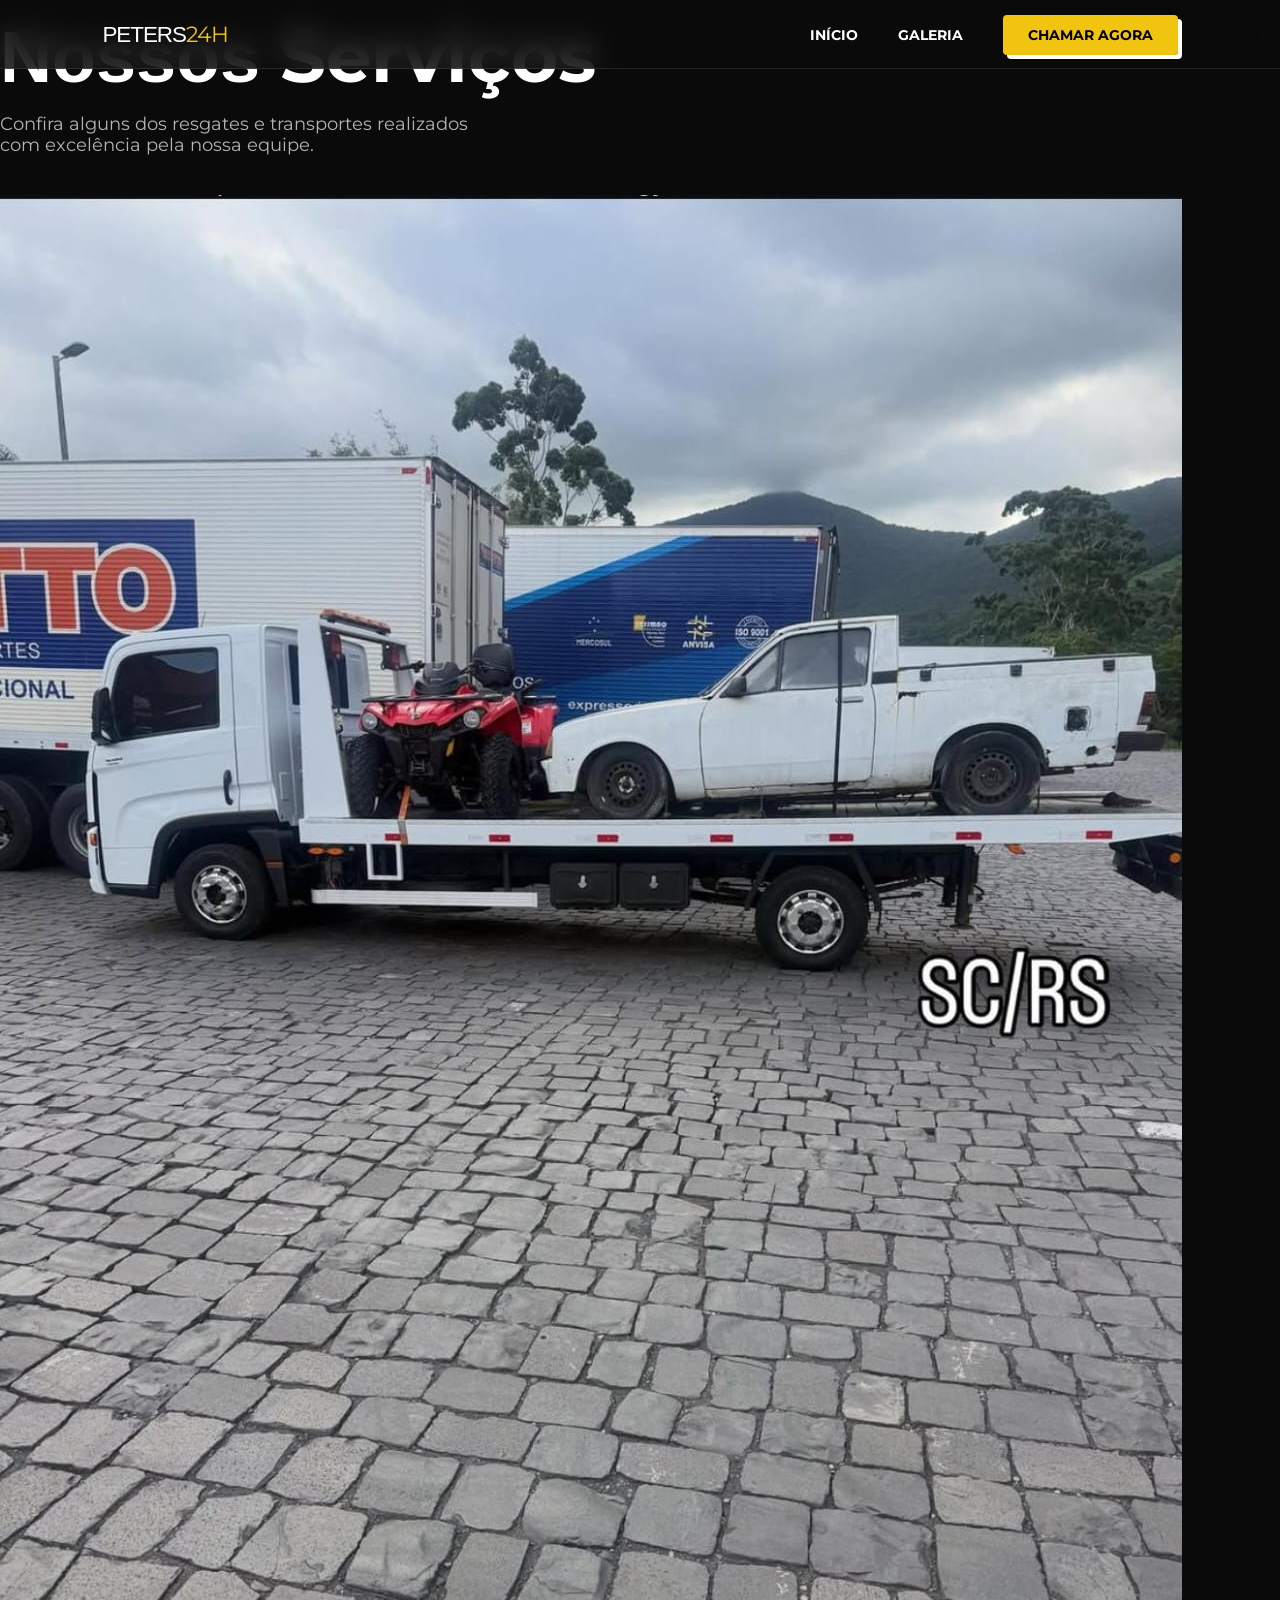
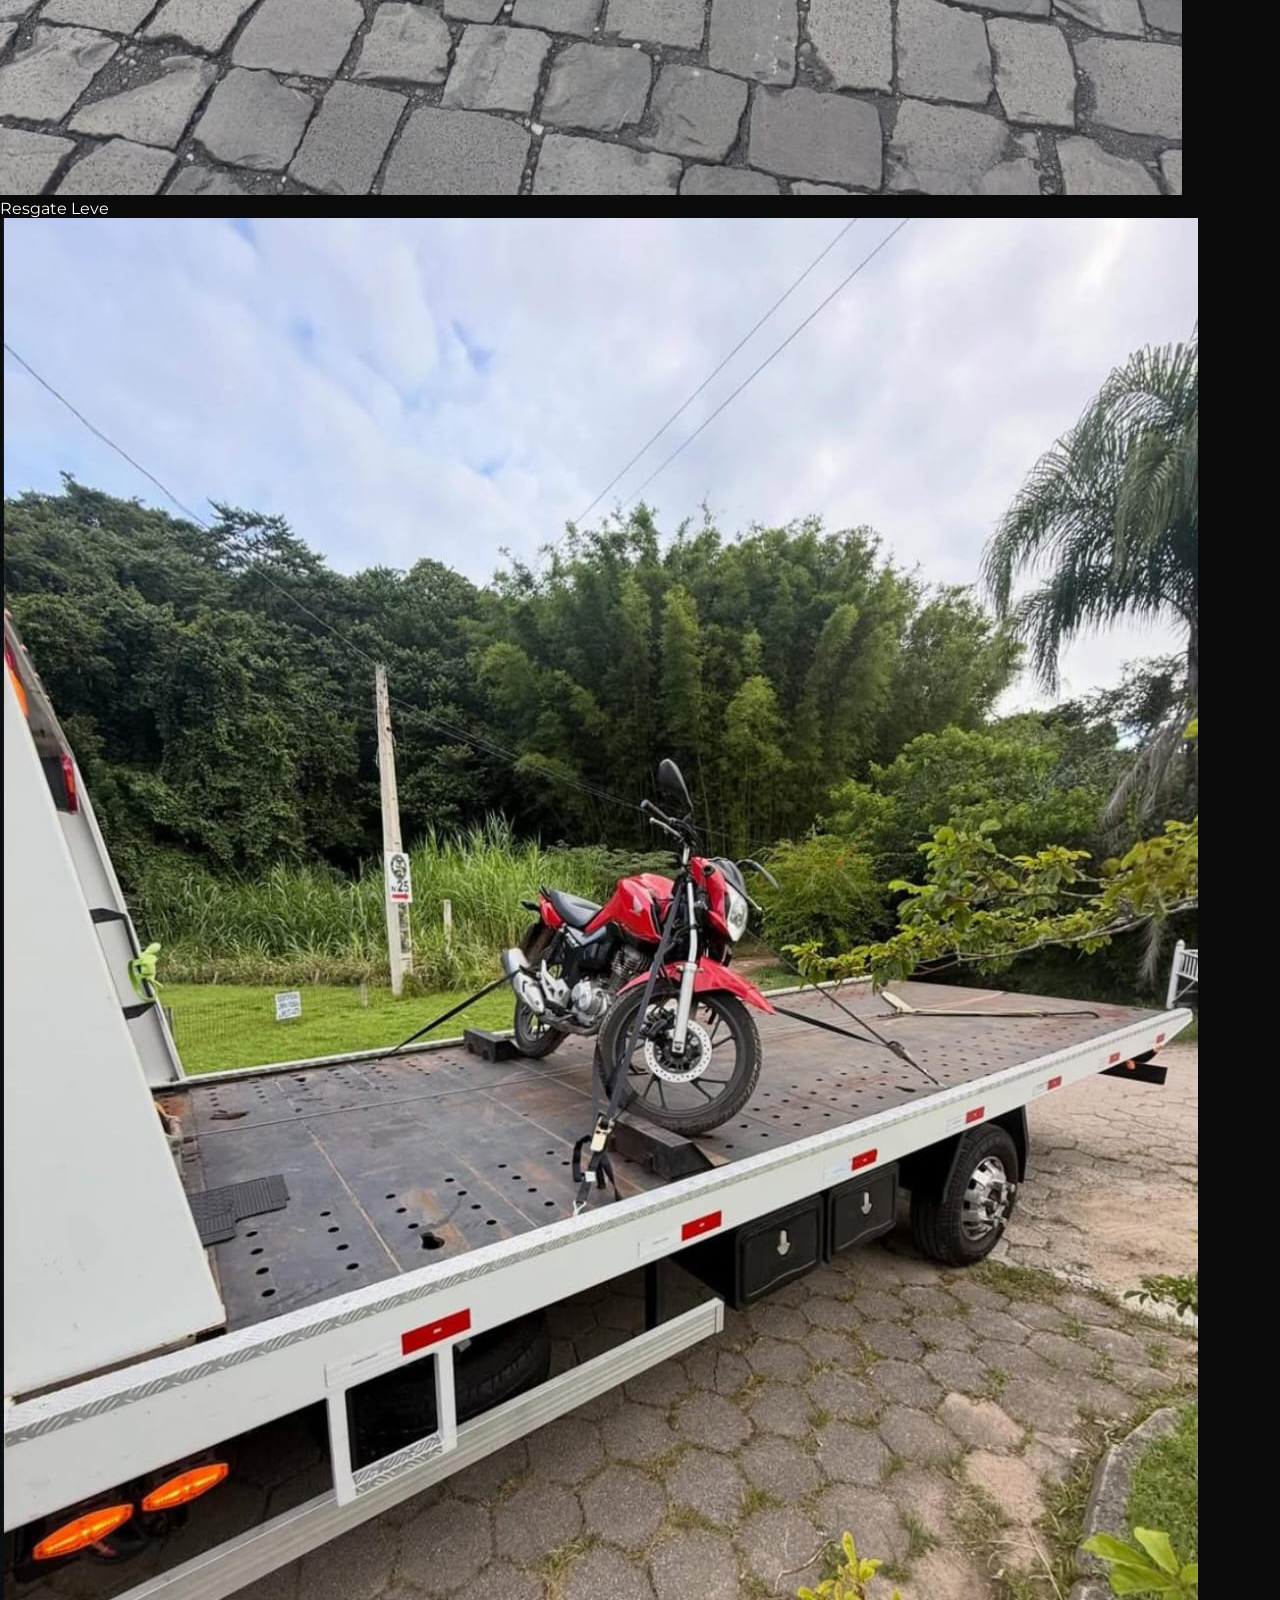
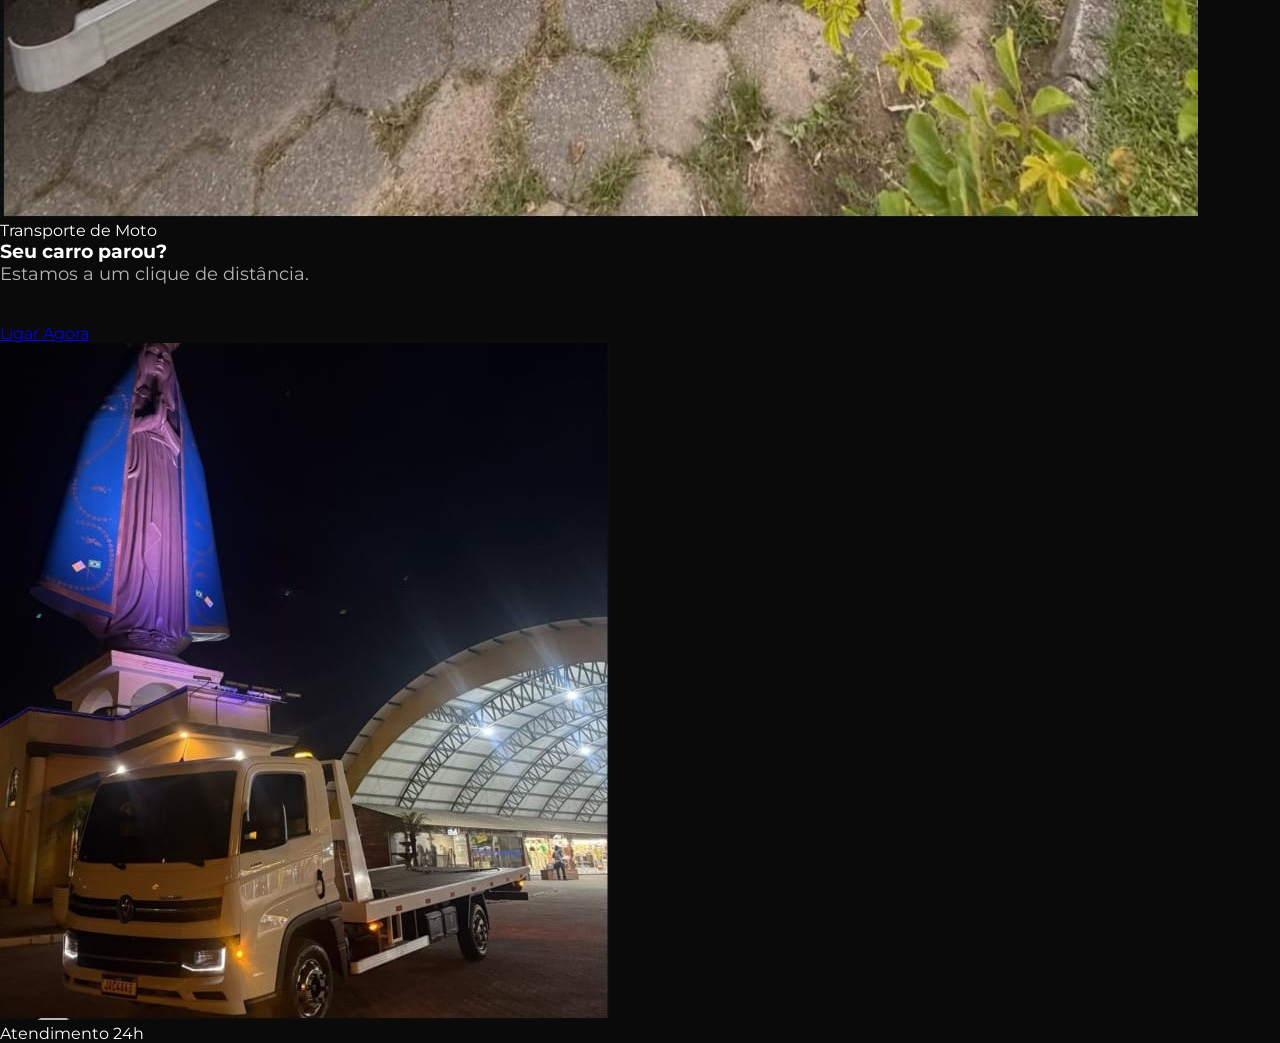
<file: projects.html>
<!DOCTYPE html>
<html lang="pt-br">
<head>
    <meta charset="UTF-8">
    <meta name="viewport" content="width=device-width, initial-scale=1.0">
    <title>Galeria de Resgates | Guincho do Peters</title>
    <link rel="stylesheet" href="index.css">
    <link href="https://fonts.googleapis.com/css2?family=Syncopate:wght@700&family=Montserrat:wght@400;700&display=swap" rel="stylesheet">
</head>
<body>

    <nav class="glass-nav">
        <div class="logo">PETERS<span>24H</span></div>
        <ul class="nav-links">
            <li><a href="index.html">Início</a></li>
            <li><a href="projects.html" class="active">Galeria</a></li>
            <li><a href="https://wa.me/5196484020" class="btn-emergency">Chamar Agora</a></li>
        </ul>
    </nav>

    <main class="gallery-section">
        <header class="gallery-header">
            <h1>Nossos <span>Serviços</span></h1>
            <p>Confira alguns dos resgates e transportes realizados com excelência pela nossa equipe.</p>
        </header>

        <div class="photo-grid">
            <div class="photo-item">
                <img src="./img/quadri.jpeg" alt="Resgate de carro leve">
                <div class="photo-overlay">
                    <span>Resgate Leve</span>
                </div>
            </div>

            <div class="photo-item">
                <img src="./img/moto.jpeg" alt="Transporte de moto">
                <div class="photo-overlay">
                    <span>Transporte de Moto</span>
                </div>
            </div>

            <div class="photo-item">
                <div class="cta-card">
                    <h3>Seu carro parou?</h3>
                    <p>Estamos a um clique de distância.</p>
                    <a href="tel:5196484020" class="btn-mini">Ligar Agora</a>
                </div>
            </div>

            <div class="photo-item">
                <img src="./img/guincho.jpeg" alt="Atendimento noturno">
                <div class="photo-overlay">
                    <span>Atendimento 24h</span>
                </div>
            </div>
        </div>
    </main>

</body>
</html>
</file>
<file: index.css>
:root {
    --primary: #f1c40f;
    --dark-bg: #0a0a0a;
    --card-bg: #161616;
    --text-main: #ffffff;
    --text-dim: #b3b3b3;
    --transition: all 0.4s cubic-bezier(0.165, 0.84, 0.44, 1);
}

* {
    margin: 0;
    padding: 0;
    box-sizing: border-box;
    font-family: 'Montserrat', sans-serif;
}

body {
    background-color: var(--dark-bg);
    color: var(--text-main);
    overflow-x: hidden;
}

/* Menu com efeito de vidro (Glassmorphism) */
.glass-nav {
    display: flex;
    justify-content: space-between;
    align-items: center;
    padding: 20px 8%;
    background: rgba(10, 10, 10, 0.8);
    backdrop-filter: blur(15px);
    border-bottom: 1px solid rgba(255, 255, 255, 0.1);
    position: fixed;
    width: 100%;
    top: 0;
    z-index: 1000;
}

.logo {
    font-family: 'Syncopate', sans-serif;
    font-size: 1.4rem;
    letter-spacing: -1px;
}

.logo span { color: var(--primary); }

.nav-links {
    display: flex;
    list-style: none;
    gap: 40px;
    align-items: center;
}

.nav-links a {
    color: var(--text-main);
    text-decoration: none;
    font-weight: 700;
    font-size: 0.85rem;
    text-transform: uppercase;
    transition: var(--transition);
}

.nav-links a:hover { color: var(--primary); }

.btn-emergency {
    background: var(--primary);
    color: #000 !important;
    padding: 12px 25px;
    border-radius: 4px;
    box-shadow: 4px 4px 0px #fff; /* Estilo Neo-brutalismo */
}

.btn-emergency:hover {
    transform: translate(-2px, -2px);
    box-shadow: 7px 7px 0px #fff;
}

/* Hero Section Interativa */
.main-hero {
    height: 100vh;
    display: flex;
    align-items: center;
    padding: 0 8%;
    padding-top: 80px;
    background: radial-gradient(circle at top right, #1a1a1a, #0a0a0a);
}

.hero-container {
    display: grid;
    grid-template-columns: 1.2fr 1fr;
    gap: 50px;
    align-items: center;
}

.badge {
    color: var(--primary);
    border: 1px solid var(--primary);
    padding: 5px 15px;
    border-radius: 50px;
    font-size: 0.7rem;
    text-transform: uppercase;
    font-weight: 700;
}

h1 {
    font-size: 4.5rem;
    font-family: 'Syncopate', sans-serif;
    line-height: 1;
    margin: 20px 0;
}

.highlight {
    -webkit-text-stroke: 1px var(--primary);
    color: transparent;
}

p {
    color: var(--text-dim);
    font-size: 1.1rem;
    max-width: 500px;
    margin-bottom: 40px;
}

.btn-main {
    background: white;
    color: black;
    text-decoration: none;
    padding: 20px 45px;
    font-weight: 900;
    font-size: 1.1rem;
    text-transform: uppercase;
    display: inline-block;
    transition: var(--transition);
}

.btn-main:hover {
    background: var(--primary);
    letter-spacing: 2px;
}

/* Estilização da Imagem com Animação */
.image-wrapper {
    position: relative;
}

.floating-img {
    width: 100%;
    border-radius: 20px;
    filter: grayscale(0.3);
    transition: var(--transition);
    animation: float 6s ease-in-out infinite;
}

.floating-img:hover {
    filter: grayscale(0);
    transform: scale(1.02);
}

.experience-tag {
    position: absolute;
    top: -20px;
    right: -20px;
    background: var(--primary);
    color: black;
    padding: 20px;
    font-weight: 900;
    border-radius: 50%;
    width: 100px;
    height: 100px;
    display: flex;
    align-items: center;
    text-align: center;
    font-size: 0.8rem;
    z-index: 10;
}

/* Animações */
@keyframes float {
    0% { transform: translateY(0px); }
    50% { transform: translateY(-20px); }
    100% { transform: translateY(0px); }
}

/* Botão WhatsApp Flutuante */
.whatsapp-float {
    position: fixed;
    bottom: 30px;
    right: 30px;
    background: #25d366;
    width: 60px;
    height: 60px;
    border-radius: 50%;
    display: flex;
    align-items: center;
    justify-content: center;
    box-shadow: 0 10px 25px rgba(0,0,0,0.3);
    z-index: 2000;
    transition: var(--transition);
}

.whatsapp-float:hover { transform: scale(1.1) rotate(15deg); }
.whatsapp-float img { width: 35px; }

/* Responsividade */
@media (max-width: 968px) {
    .hero-container { grid-template-columns: 1fr; text-align: center; }
    h1 { font-size: 2.5rem; }
    p { margin: 20px auto; }
    .nav-links { display: none; }
}
</file>
